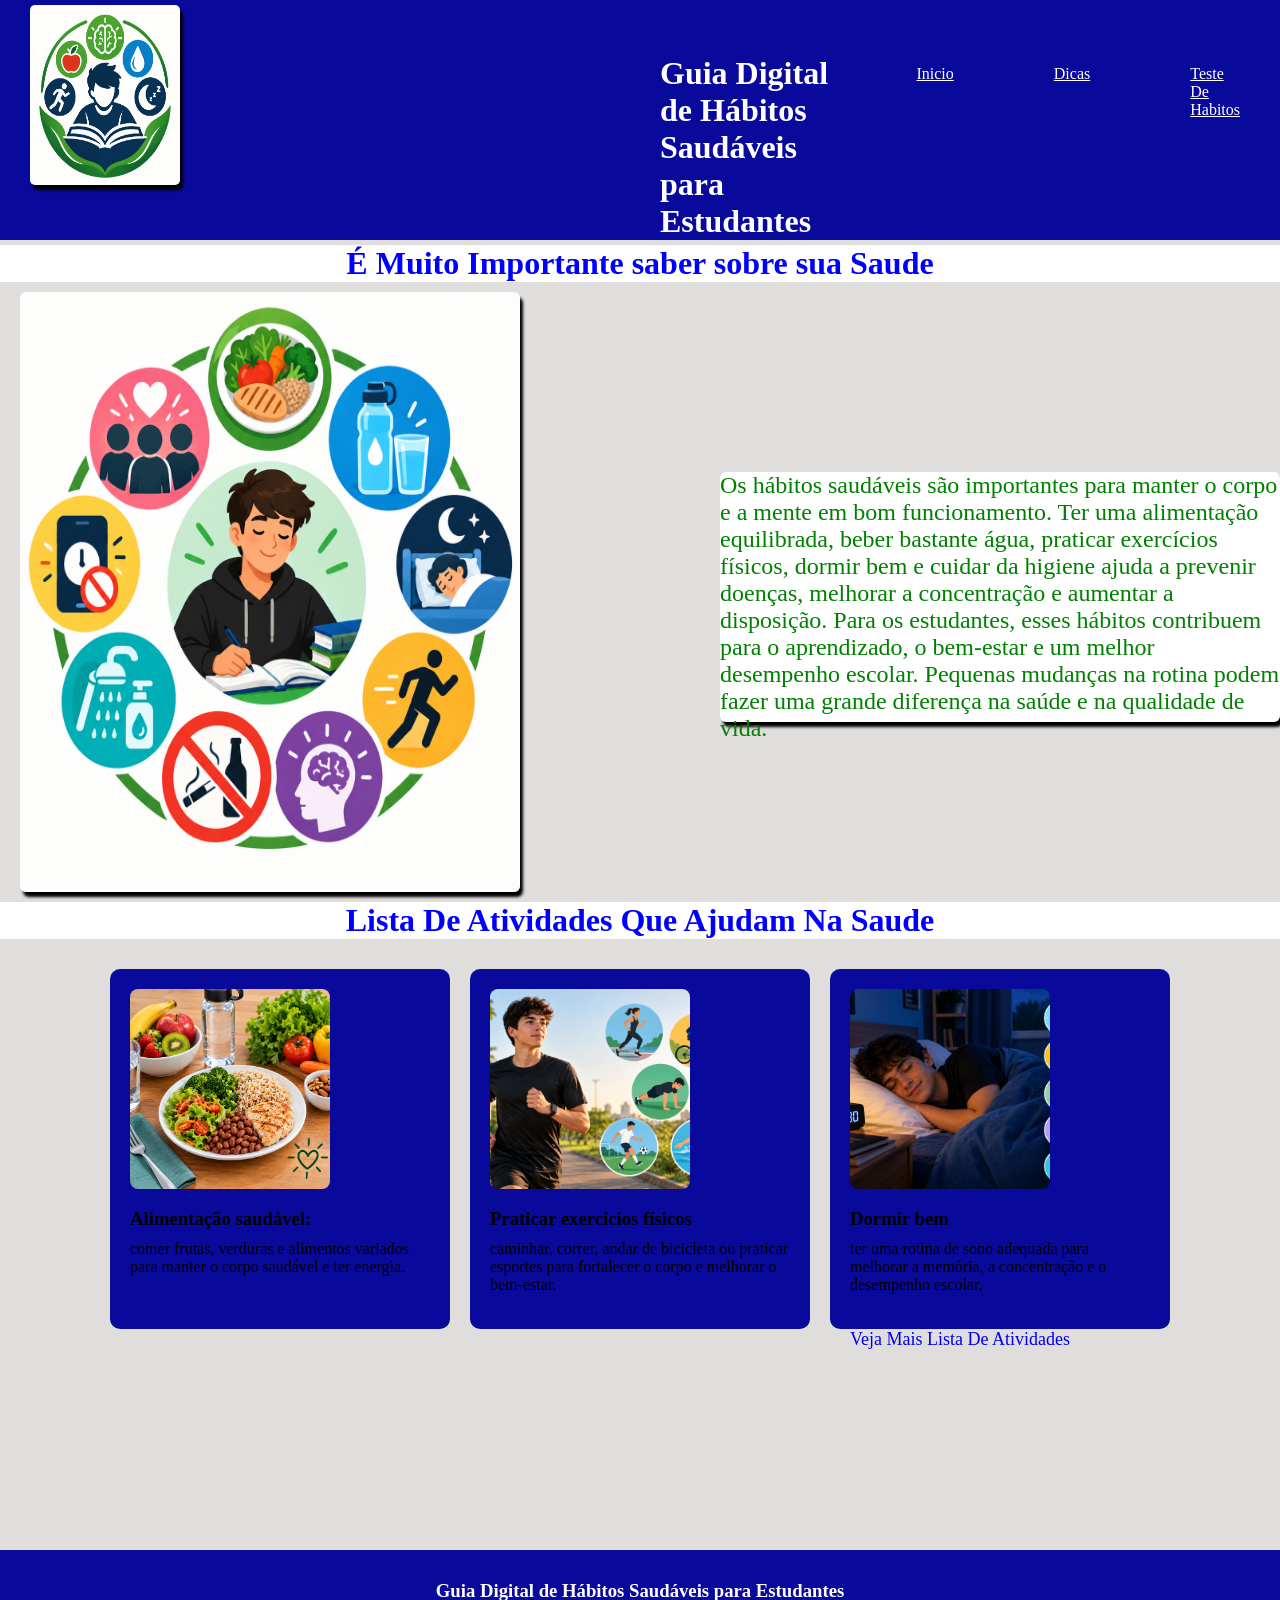
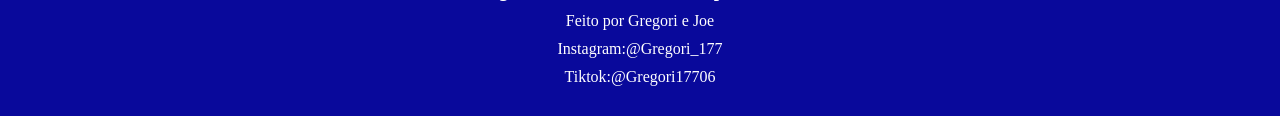
<file: index.html>
<!DOCTYPE html>
<html lang="pt-br">

<head>
    <meta charset="UTF-8">
    <meta name="viewport" content="width=device-width, initial-scale=1.0">
    <title>Guia Digital de Hábitos Saudáveis para Estudantes</title>
    <link rel="stylesheet" href="/style.css">
    <script src="/script.js" defer></script>
</head>

<body>
    <div class="cabecalho">
        <img src="/img/logo.png" alt="">
        <h1>Guia Digital de Hábitos Saudáveis para Estudantes</h1>
        <a href="/index.html">Inicio</a>
        <a href="/HTML/dicas.html">Dicas</a>
        <a href="/HTML/habitos.html">Teste De Habitos</a>
    </div>
    <div class="saude">
        <h1>É Muito Importante saber sobre sua Saude</h1>
    </div>
    <div class="sobre">
        <img src="/img/habitos.png" alt="">
        <p>Os hábitos saudáveis são importantes para manter o corpo e a mente em bom funcionamento. Ter uma alimentação
            equilibrada, beber bastante água, praticar exercícios físicos, dormir bem e cuidar da higiene ajuda a
            prevenir doenças, melhorar a concentração e aumentar a disposição. Para os estudantes, esses hábitos
            contribuem para o aprendizado, o bem-estar e um melhor desempenho escolar. Pequenas mudanças na rotina podem
            fazer uma grande diferença na saúde e na qualidade de vida.</p>
    </div>
    <div class="sub">
        <h1>Lista De Atividades Que Ajudam Na Saude</h1>
    </div>
    <div class="cards">
        <article class="card">

            <img src="/img/alimentacao.png" alt="alimentacção">

            <h3>Alimentação saudável:</h3>

            <p>comer frutas, verduras e alimentos variados para manter o corpo saudável e ter energia.</p>



        </article>

        <article class="card">

            <img src="/img/exercicios.png" alt="exercicios">

            <h3>Praticar exercícios físicos</h3>

            <p>caminhar, correr, andar de bicicleta ou praticar esportes para fortalecer o corpo e melhorar o bem-estar.
            </p>



        </article>

        <article class="card">

            <img src="/img/dormir.png" alt="dormir">

            <h3>Dormir bem</h3>

            <p>ter uma rotina de sono adequada para melhorar a memória, a concentração e o desempenho escolar.</p>



        </article>
        

    </div>
    </div>
    <div class="mais">
        <a href="/HTML/habitos.html">Veja Mais Lista De Atividades</a>
    </div>




    <footer>
        <h3>Guia Digital de Hábitos Saudáveis para Estudantes</h3>
        <p>Feito por Gregori e Joe</p>
        <p>Instagram:@Gregori_177</p>
        <p>Tiktok:@Gregori17706</p>

    </footer>


</html>
</file>
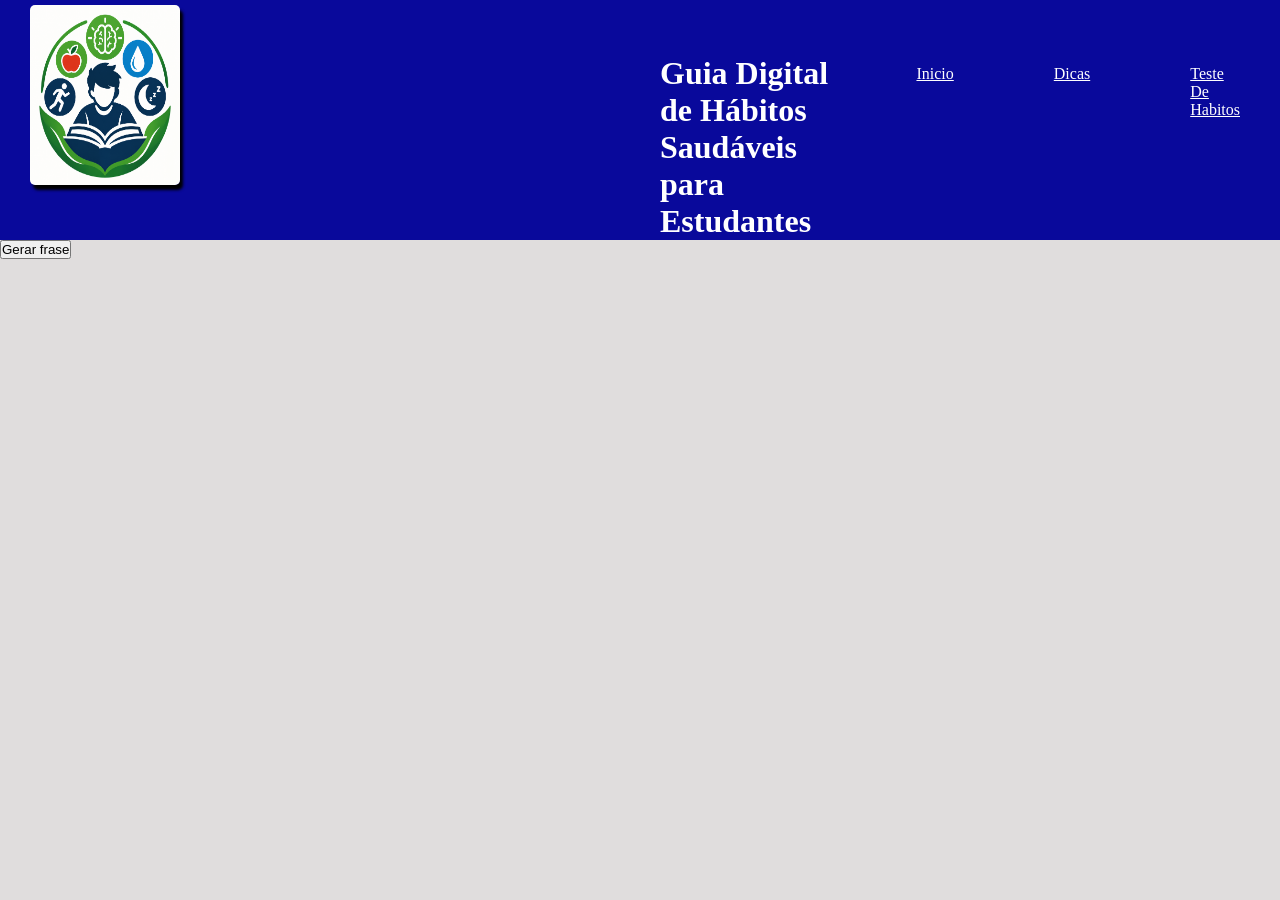
<file: frases.html>
<!DOCTYPE html>
<html lang="pt-br">

<head>
    <meta charset="UTF-8">
    <meta name="viewport" content="width=device-width, initial-scale=1.0">
    <title>Guia Digital de Habitos Saudaveis para Estudantes</title>
    <link rel="stylesheet" href="/style.css">
    <script src="script.js" defer></script>
</head>

<body>

    <div class="cabecalho">
        <img src="/img/logo.png" alt="">
        <h1>Guia Digital de Hábitos Saudáveis para Estudantes</h1>
        <a href="/index.html">Inicio</a>    
        <a href="/HTML/dicas.html">Dicas</a>
        <a href="/HTML/frases.html">Teste De Habitos</a>
    </div>

    <div class="texto">
        <p id="frases"></p>
        <button onclick="gerar()">Gerar frase</button>

    </div>
</body>

</html>
</file>
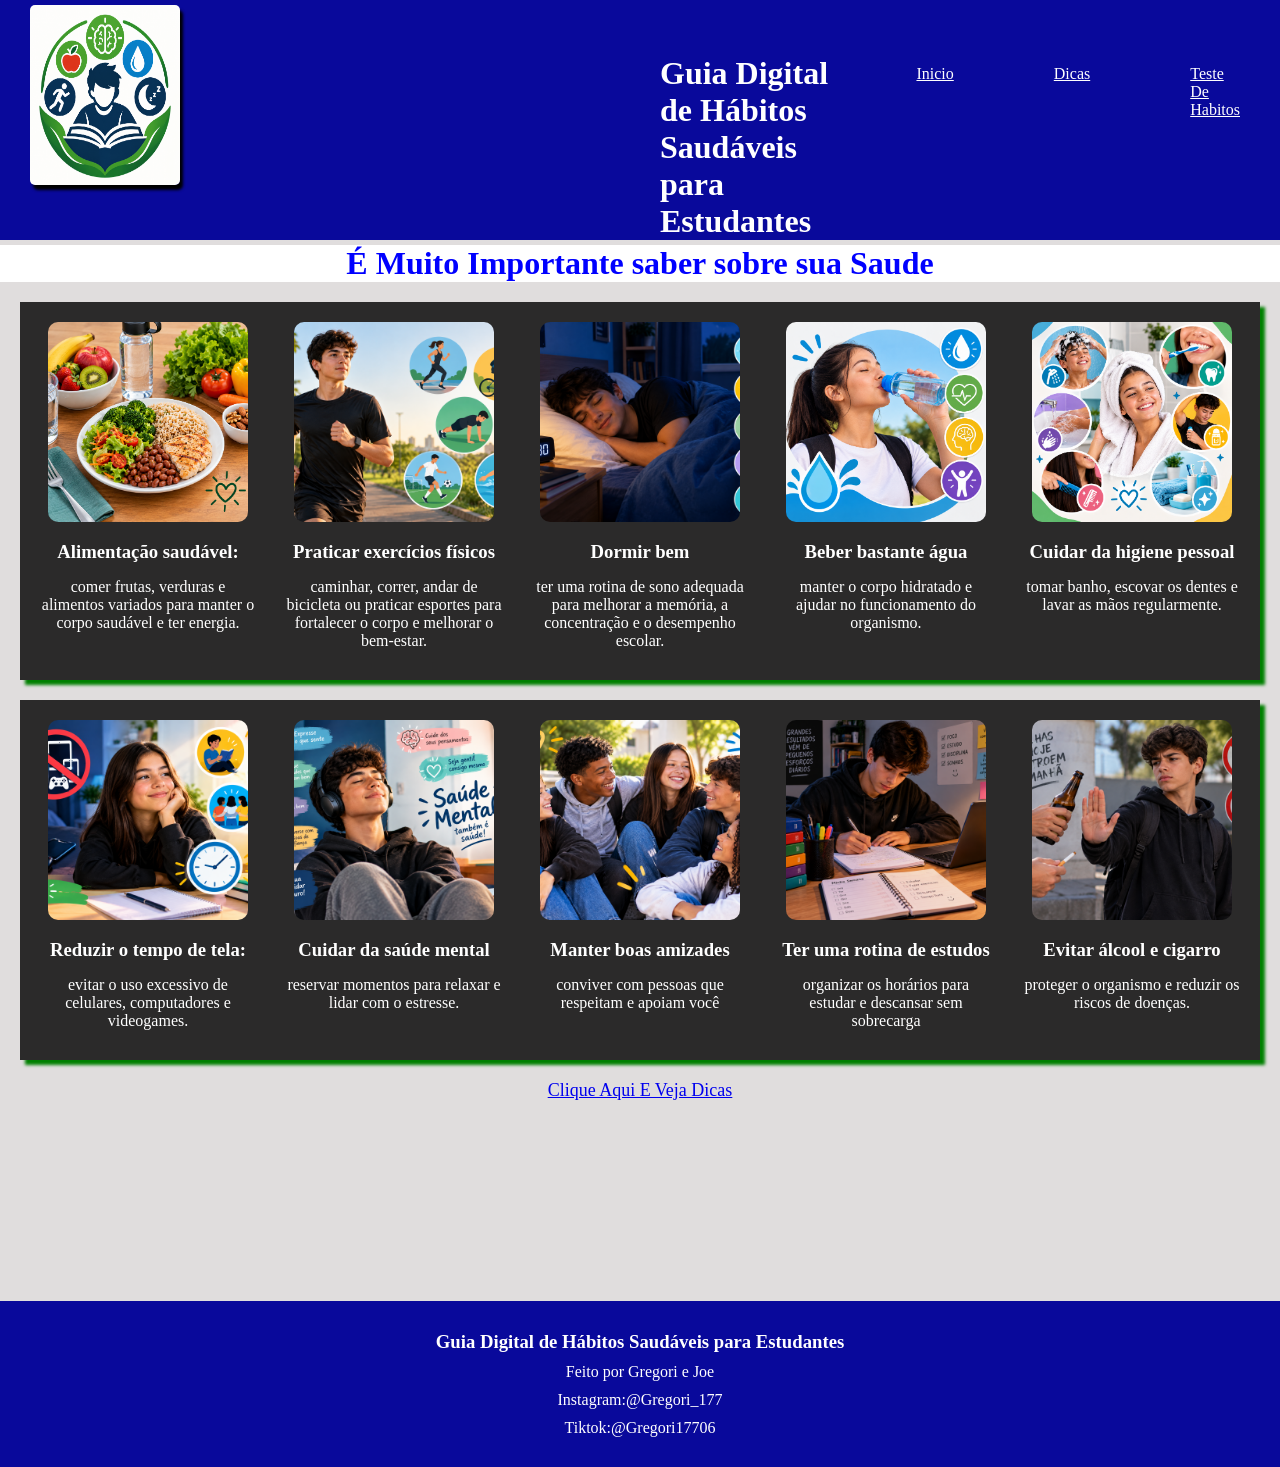
<file: HTML/habitos.html>
<!DOCTYPE html>
<html lang="pt-br">

<head>
    <meta charset="UTF-8">
    <meta name="viewport" content="width=device-width, initial-scale=1.0">
    <title></title>
    <link rel="stylesheet" href="/CSS/habitos.css">
</head>

<body>
    <div class="cabecalho">
        <img src="/img/logo.png" alt="">
        <h1>Guia Digital de Hábitos Saudáveis para Estudantes</h1>
        <a href="/index.html">Inicio</a>
        <a href="/HTML/dicas.html">Dicas</a>
        <a href="/HTML/habitos.html">Teste De Habitos</a>
    </div>
    <div class="saude">
        <h1>É Muito Importante saber sobre sua Saude</h1>
    </div>
    <div class="cards">
        <article class="card">

            <img src="/img/alimentacao.png" alt="alimentacção">

            <h3>Alimentação saudável:</h3>

            <p>comer frutas, verduras e alimentos variados para manter o corpo saudável e ter energia.</p>



        </article>

        <article class="card">

            <img src="/img/exercicios.png" alt="exercicios">

            <h3>Praticar exercícios físicos</h3>

            <p>caminhar, correr, andar de bicicleta ou praticar esportes para fortalecer o corpo e melhorar o bem-estar.
            </p>



        </article>

        <article class="card">

            <img src="/img/dormir.png" alt="dormir">

            <h3>Dormir bem</h3>

            <p>ter uma rotina de sono adequada para melhorar a memória, a concentração e o desempenho escolar.</p>



        </article>
        <article class="card">

            <img src="/img/agua.png" alt="agua">

            <h3>Beber bastante água</h3>

            <p>manter o corpo hidratado e ajudar no funcionamento do organismo.</p>



        </article>
        <article class="card">

            <img src="/img/cuidar.png" alt="Cuidar">

            <h3>Cuidar da higiene pessoal</h3>

            <p>tomar banho, escovar os dentes e lavar as mãos regularmente.</p>


    </div>
    </article>
    <div class="cards">
        <article class="card">

            <img src="/img/tela.png" alt="tela">

            <h3>Reduzir o tempo de tela:</h3>

            <p>evitar o uso excessivo de celulares, computadores e videogames.</p>



        </article>

        <article class="card">

            <img src="/img/mental.png" alt="mental">

            <h3>Cuidar da saúde mental</h3>

            <p>reservar momentos para relaxar e lidar com o estresse.</p>



        </article>

        <article class="card">

            <img src="/img/amizade.png" alt="amizades">

            <h3>Manter boas amizades</h3>

            <p>conviver com pessoas que respeitam e apoiam você</p>



        </article>
        <article class="card">

            <img src="/img/estudos.png" alt="estudos">

            <h3>Ter uma rotina de estudos</h3>

            <p>organizar os horários para estudar e descansar sem sobrecarga</p>



        </article>
        <article class="card">

            <img src="/img/evitar.png" alt="evitar">

            <h3>Evitar álcool e cigarro</h3>

            <p>proteger o organismo e reduzir os riscos de doenças.</p>



        </article>


    </div>
    <div class="dicas">
        <a href="/HTML/dicas.html">Clique Aqui E Veja Dicas</a>
    </div>



        <footer>
            <h3>Guia Digital de Hábitos Saudáveis para Estudantes</h3>
            <p>Feito por Gregori e Joe</p>
            <p>Instagram:@Gregori_177</p>
            <p>Tiktok:@Gregori17706</p>

        </footer>
    
</body>

</html>
</file>
<file: style.css>
* {
    margin: 0px;
    padding: 0px;
}

body {
    background-color: rgb(224, 221, 221);
}

.cabecalho {
    background-color: rgb(9, 9, 155);
    display: flex;
}

.cabecalho h1 {
    color: white;
    margin-left: 480px;
    margin-top: 55px;
}

.cabecalho a {
    color: white;
    padding: 40px;
    margin-top: 25px;
    margin-left: 20px;
}

.cabecalho a:hover {
    color: green;
    padding: 40px;
    margin-top: 25px;
    margin-left: 20px;
    font-size: x-large;
}

.cabecalho img {
    width: 150px;
    height: 180px;
    margin-left: 30px;
    margin-top: 5px;
    border: 10px;
    border-radius: 5px;
    box-shadow: 3px 5px 3px black;
}

.saude {
    text-align: center;
    color: blue;
    background-color: white;
    margin-top: 5px;
}

.sobre {
    display: flex;
    margin-top: 10px;
}

.sobre img {
    height: 600px;
    width: 500px;
    margin-left: 20px;
    border: 5px;
    border-radius: 6px;
    box-shadow: 3px 5px 3px black;
}

.sobre p {
    margin-left: 200px;
    font-size: x-large;
    margin-top: 180px;
    background-color: white;
    height: 250px;
    width: 700px;
    color: green;
    border: 5px;
    border-radius: 6px;
    box-shadow: 3px 5px 3px black;
}

.sub {
    background-color: white;
    margin-top: 10px;
}

.sub h1 {
    text-align: center;
    color: blue;
}
.cards{
    display: flex;
    gap: 20px;
    justify-content: center;
    margin-top: 30px;
}
.card {
    background-color:  rgb(9, 9, 155);
    width: 300px;
    padding: 20px;
    border-radius: 10px;
}
.card img {
    width: 200px;
    height: 200px;
    object-fit: cover;
    border-radius: 8px;
}

.card h3 {
    margin: 15px 0 10px;
}

.card p {
    margin-bottom: 15px;
}

.card:hover {
    background-color:  rgb(9, 9, 155);
    width: 300px;
    height: 350px;
    padding: 20px;
    border-radius: 10px;
    box-shadow: 3px 3px 3px white;
    color: white;
    transition: 0.5s;
}
.mais a{
    margin-left: 850px;
    margin-top: 200px;
    text-decoration: none;
    font-size: large;
}
.mais a:hover{
    margin-left: 850px;
    margin-top: 200px;
    text-decoration: none;
    color: green;
    font-size: X-large;
}


footer {
    margin-top: 200px;
    background-color:rgb(9, 9, 155);
    color: white;
    text-align: center;
    padding: 30px;
}

footer p {
    margin-top: 10px;
}
</file>
<file: CSS/habitos.css>
* {
    margin: 0px;
    padding: 0px;
}

body {
    background-color: rgb(224, 221, 221);
}

.cabecalho {
    background-color: rgb(9, 9, 155);
    display: flex;
}

.cabecalho h1 {
    color: white;
    margin-left: 480px;
    margin-top: 55px;
}

.cabecalho a {
    color: white;
    padding: 40px;
    margin-top: 25px;
    margin-left: 20px;
}

.cabecalho a:hover {
    color: green;
    padding: 40px;
    margin-top: 25px;
    margin-left: 20px;
    font-size: x-large;
}

.cabecalho img {
    width: 150px;
    height: 180px;
    margin-left: 30px;
    margin-top: 5px;
    border: 10px;
    border-radius: 5px;
    box-shadow: 3px 5px 3px black;
}
.saude {
    text-align: center;
    color: blue;
    background-color: white;
    margin-top: 5px;
}
.cards {
    background-color: rgb(43, 42, 42);
    color: white;
    margin: 20px;
    padding: 20px;
    display: flex;
    justify-content: center;
    gap: 30px;
    box-shadow: 5px 5px 3px green;
}

.card {
    width: 250px;
    text-align: center;
}

.card img {
    width: 200px;
    height: 200px;
    object-fit: cover;
    border-radius: 10px;
}

.card h3 {
    margin: 15px 0;
}

.card p {
    margin: 10px 0;
}
.card:hover{
    background-color: #eec798;
    width: 300px;
    height: 350px;
    padding: 20px;
    border-radius: 10px;
    box-shadow: 3px 3px 15px white;
    color: white;
    transition: 0.5s;
}
.dicas{
    text-align: center;
    font-size: large;
}
.dicas:hover{
    font-size: x-large;
    color: green;
}



footer {
    margin-top: 200px;
    background-color:rgb(9, 9, 155);
    color: white;
    text-align: center;
    padding: 30px;
}

footer p {
    margin-top: 10px;
}
</file>
